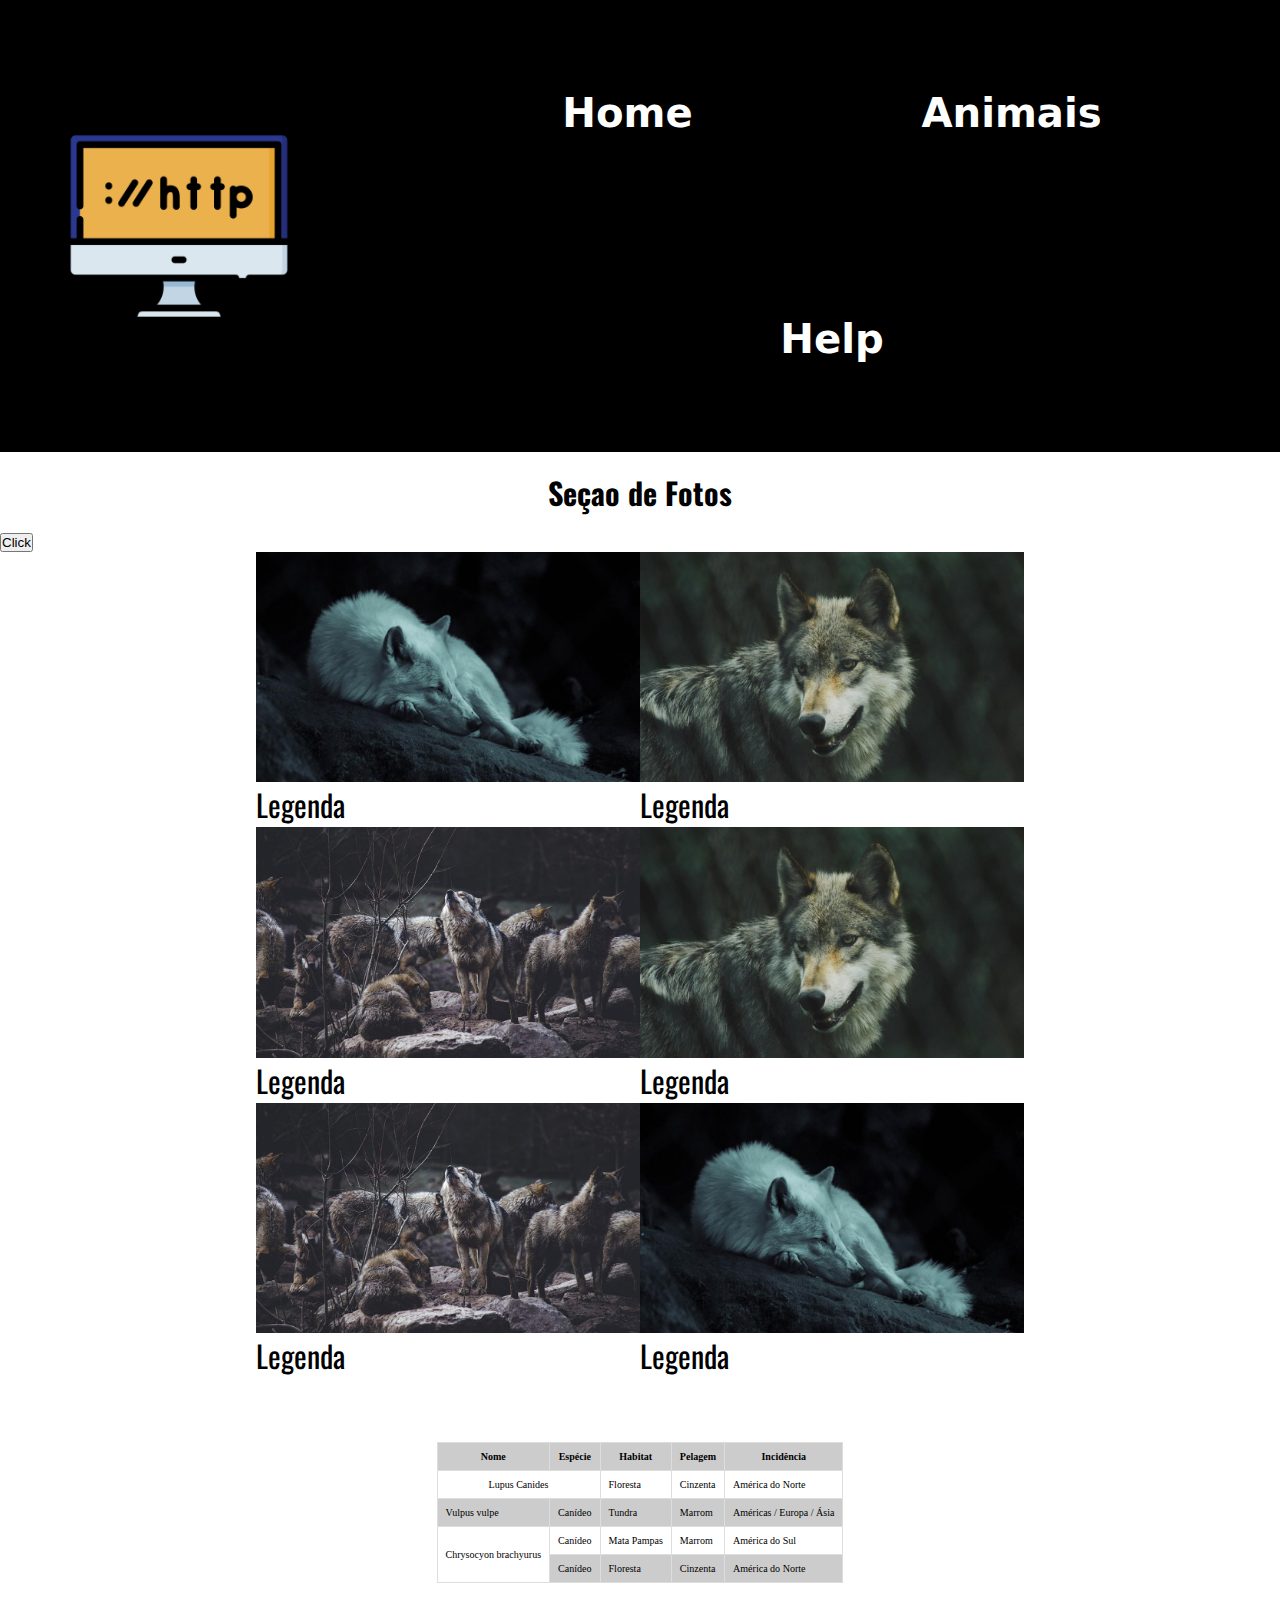
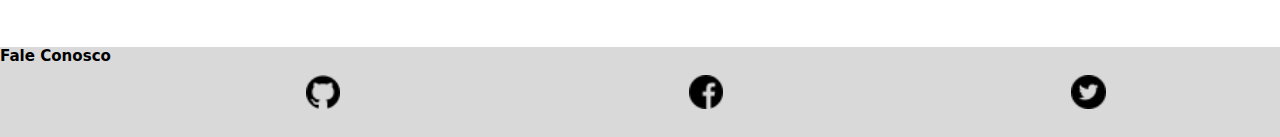
<file: index.html>
<!DOCTYPE html>
<html lang="pt-br">

<head>
    <meta charset="UTF-8">
    <meta http-equiv="X-UA-Compatible" content="IE=edge">
    <meta name="viewport" content="width=device-width, initial-scale=1">
    <title>MEU-SITE</title>
    <link rel="stylesheet" href="./css/estilo.css">
    
    <script src="./js/script.js" defer></script>

</head>

<body>

    <header class="cabecalho">
        <img src="./img/logo.png" alt="Monitor de computador">
        <nav>
            <a href="#">Home</a>
            <a href="#">Animais</a>
            <a href="#">Help</a>
        </nav>
    </header>

    <h2 class="tit-sec">Seçao de Fotos</h2>

    <!-- <button onclick="alert(this.innerText)">Olá Mundo</button> -->

    
    <button value="click" id="meu-btn">Click</button>
    
    <script>
        //COMENTÁRIO DE LINHA
        /*
            COMENTÁRIO DE BLOCO
        */

        // //Declarar variáveis com a palavra reservada ( var ) :

        // var nr1 = 10;
        // var nr2 = 5;

        // //Imprimindo variáveis com a classe ( console ):
        // //VAMOS CRIAR AS OPERAÇÕES ARITMÉTICAS BÁSICAS

        // //ADIÇÃO
        // console.log(nr1+nr2);
        // //SUBTRAÇÃO
        // console.log(nr1-nr2);
        // //MULTIPLICAÇÃO
        // console.log(nr1*nr2);
        // //DIVISÃO
        // console.log(nr1/nr2);

        // //REPITA AS OPERAÇÕES AGORA ADICIONANDO O TEXTO RESULTADO ANTES DAS OPERAÇÕES:
        // //ADIÇÃO
        // //CONCATENAÇÃO
        // console.log("RESULTADO : " + (nr1+nr2));
        // console.log(`RESULTADO INTERPOLADO : ${nr1+nr2}`);
        // //SUBTRAÇÃO
        // //CONCATENAÇÃO
        // console.log("RESULTADO : " , (nr1-nr2));
        // console.log(`RESULTADO INTERPOLADO : ${nr1-nr2}`);
        // //MULTIPLICAÇÃO
        // //CONCATENAÇÃO
        // console.log("RESULTADO : " + (nr1*nr2));
        // console.log(`RESULTADO INTERPOLADO : ${nr1*nr2}`);
        // //DIVISÃO
        // //CONCATENAÇÃO
        // console.log("RESULTADO : " + (nr1/nr2));
        // console.log(`RESULTADO INTERPOLADO : ${nr1/nr2}`);







    </script>


    <section class="conteudo">
        <div class="teste">
            <img src="./img/lobo1.jpg" alt="Lobo">
            <p>Legenda</p>
        </div>
        <div>
            <img src="./img/lobo2.jpg" alt="Lobo">
            <p>Legenda</p>
        </div>
        <div>
            <img src="./img/lobo3.jpg" alt="Lobo">
            <p>Legenda</p>
        </div>
        <div>
            <img class="teste" src="./img/lobo4.jpg" alt="Lobo">
            <p>Legenda</p>
        </div>
        <div>
            <img src="./img/lobo5.jpg" alt="Lobo">
            <p>Legenda</p>
        </div>
        <div>
            <img src="./img/lobo6.jpg" alt="Lobo">
            <p>Legenda</p>
        </div>
    </section>


    <table class="teste">
        <tr>
            <th>Nome</th>
            <th>Espécie</th>
            <th>Habitat</th>
            <th>Pelagem</th>
            <th>Incidência</th>
        </tr>
        <tr>
            <td colspan="2">Lupus Canides</td>
            <!-- <td>Canídeo</td> -->
            <td>Floresta</td>
            <td>Cinzenta</td>
            <td>América do Norte</td>
        </tr>
        <tr>
            <td>Vulpus vulpe</td>
            <td>Canídeo</td>
            <td>Tundra</td>
            <td>Marrom</td>
            <td>Américas / Europa / Ásia</td>
        </tr>
        <tr>
            <td rowspan="2">Chrysocyon brachyurus</td>
            <td>Canídeo</td>
            <td>Mata Pampas</td>
            <td>Marrom</td>
            <td>América do Sul</td>
        </tr>
        <tr>
            <!-- <td>Lupus Canides</td> -->
            <td>Canídeo</td>
            <td>Floresta</td>
            <td>Cinzenta</td>
            <td>América do Norte</td>
        </tr>

    </table>

    <footer class="rodape">
        <h2 class="teste">Fale Conosco</h2>

        <nav class="teste">
            <a href="#"><img src="./img/social-1-24x.png" alt="Logo Github"></a>
            <a href="#"><img src="./img/social-2-24x.png" alt="Logo facebook"></a>
            <a href="#"><img src="./img/social-3-24x.png" alt="Logo twitter"></a>
        </nav>
    </footer>
    
</body>

</html>
</file>
<file: css/estilo.css>
@import url('https://fonts.googleapis.com/css2?family=Oswald:wght@200;700&display=swap');
@import url("./cabecalho.css");
@import url("./conteudo.css");
@import url("./rodape.css");

*{
  margin:0;
  padding:0;
  box-sizing:border-box;
} 

html{
    font-size: 62.8%;
}

.tit-sec{
    text-align: center;
    margin: 2vh 0;
    font-size: 3rem;
    font-weight: 700;
    font-family: 'Oswald',sans-serif;
}

/* BREAKPOINT 590px */

@media(max-width:590px){
    .cabecalho{
        flex-direction: column  ;
    }

    .cabecalho nav{
        flex-wrap: nowrap;
        height: 10vh;
    }

    .cabecalho a {
        padding: 3vh 0;
        font-size: 2rem;
    }

}

/* BREAKPOINT 590px */

table{
    border-collapse: collapse;
    margin:5% auto;
}

th, td{
    border: solid 1px rgb(221, 221, 221);
    border: solid 1px #dddddd;
    padding: 8px;
}

tr:nth-child(odd){
    background-color: #cccccc;
}

tr:hover{
    background-color: #191010b3;
}

td[colspan]{
    text-align: center;
}
</file>
